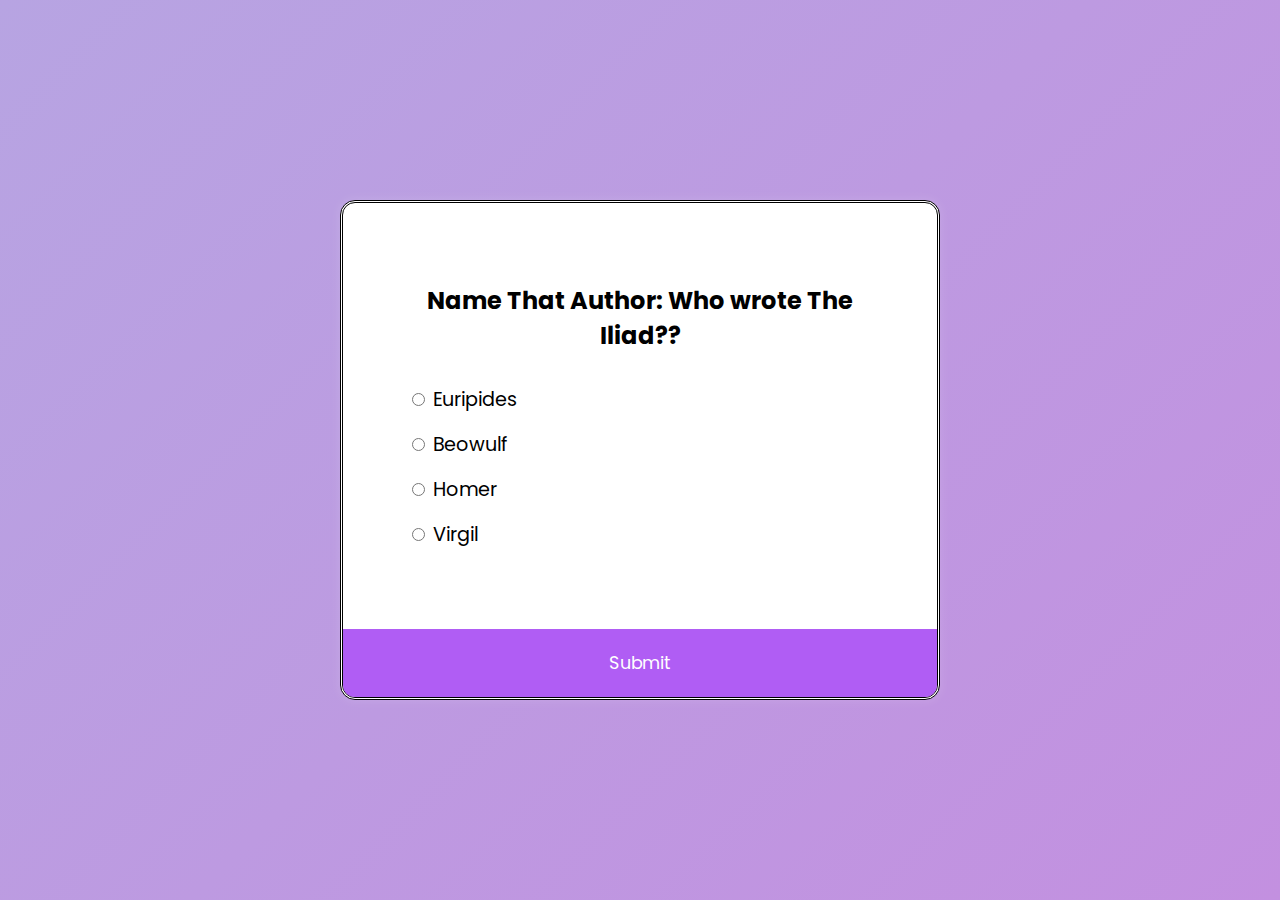
<file: Quiz-App/index.html>
<!DOCTYPE html>
<html lang="en">
<head>
    <meta charset="UTF-8">
    <meta http-equiv="X-UA-Compatible" content="IE=edge">
    <meta name="viewport" content="width=device-width, initial-scale=1.0">
    <title>Document</title>
    <link rel="stylesheet" href="style.css">
</head>
<body>

<div class="quiz-container" id="quiz">
    <div class="quiz-header">
      <h2 id="question">Question Text</h2>
      <ul>
        <li>
          <input type="radio" name="answer" id="a" class="answer">
          <label for="a" id="a_text">Answer</label>
        </li>

        <li>
          <input type="radio" name="answer" id="b" class="answer">
          <label for="b" id="b_text">Answer</label>
        </li>

        <li>
          <input type="radio" name="answer" id="c" class="answer">
          <label for="c" id="c_text">Answer</label>
        </li>

        <li>
          <input type="radio" name="answer" id="d" class="answer">
          <label for="d" id="d_text">Answer</label>
        </li>

      </ul>
    </div>

    <button id="submit">Submit</button>

  </div>
  <script src="script.js"></script>
</body>
</html>
</file>
<file: Quiz-App/style.css>
@import url('https://fonts.googleapis.com/css2?family=Poppins:wght@200;300;400;500&display=swap');

*{
  box-sizing: border-box;
}
body{
  background-color: #9b91d7;
  background-image: linear-gradient(315deg, #c390e0 0%, #b7a4e2 100%);
  font-family: 'Poppins', sans-serif;
  display: flex;
  align-items: center;
  justify-content: center;
  height: 100vh;
  overflow: hidden;
  margin: 0;
}
.quiz-container{
  background-color: #fff;
  border-radius: 15px;
  border-style: double;
  box-shadow: 0 0 10px 2px rgba(255, 255, 255, 0.1);
  width: 600px;
  overflow: hidden;
}
.quiz-header{
  padding: 4rem;
}
h2{
  padding: 1rem;
  text-align: center;
  margin: 0;
}

ul{
  list-style-type: none;
  padding: 0;
}
ul li{
  font-size: 1.2rem;
  margin: 1rem 0;
}
ul li label{
  cursor: pointer;
}
button{
  background-color: #b05df4;
  color: #fff;
  border: none;
  display: block;
  width: 100%;
  cursor: pointer;
  font-size: 1.1rem;
  font-family: inherit;
  padding: 1.3rem;
}
button:hover{
  background-color: #987bb0;
}
button:focus{
  outline: none;
  background-color: #44b927;
}
</file>
